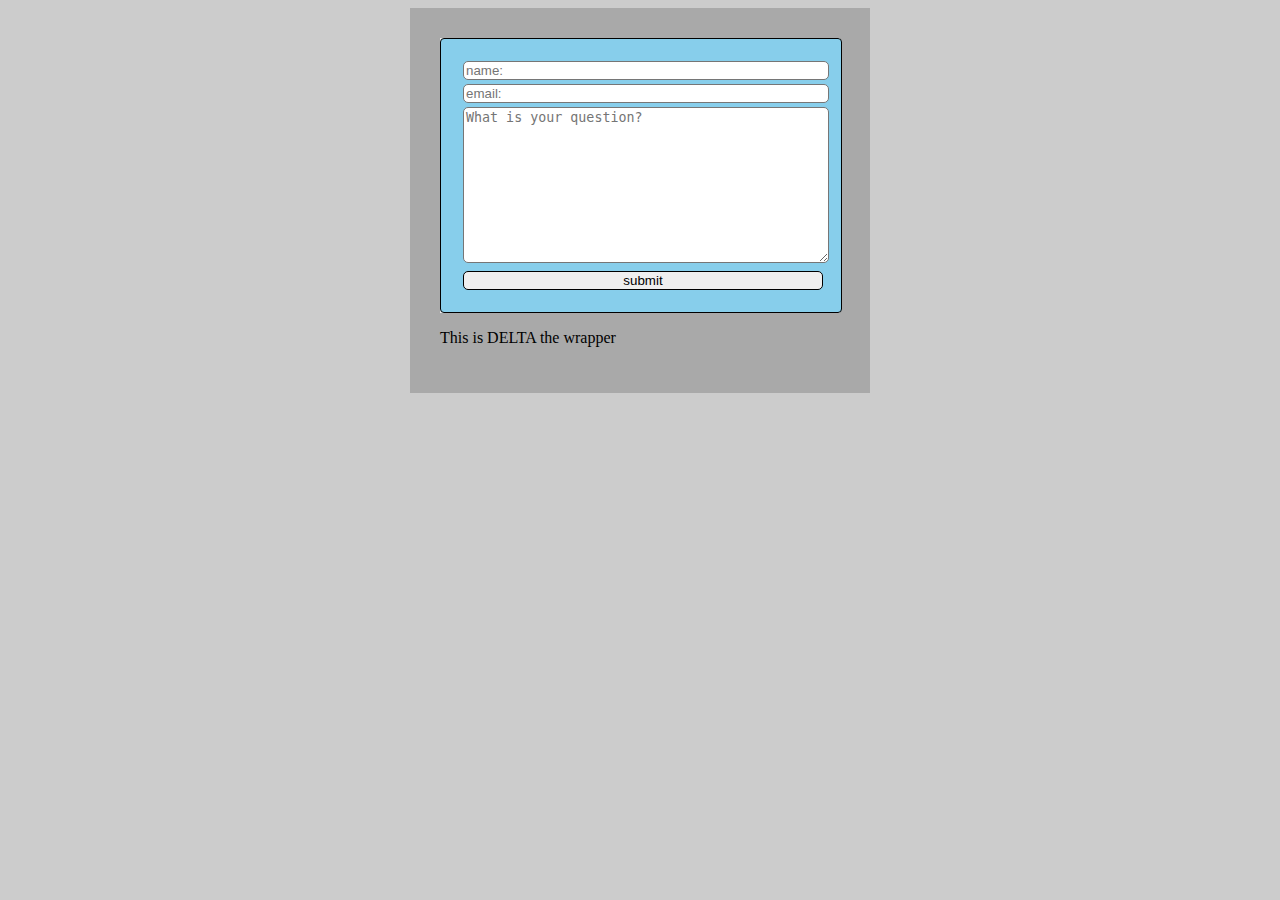
<file: contact/index.html>
<!DOCTYPE html>
<html lang="en">
<head>
  <meta charset="UTF-8">
  <meta name="viewport" content="width=device-width, initial-scale=1.0">
  <meta http-equiv="X-UA-Compatible" content="ie=edge">
  <link rel="stylesheet" href="../css/style.css">
  <title>Contact</title>
</head>
<body>

  <!--<div class="alpha">
    <h1>Contact</h1>
    <p>I want to get in contact with you. Please get in contact with me. Let's add each other as contacts!</p>


    <ul>
      <li><a href="https://www.linkedin.com/pub/warren-rawlings/9/8a0/394">

          <img src="https://static.licdn.com/scds/common/u/img/webpromo/btn_viewmy_160x25.png" width="160" height="25" border="0" alt="View Warren Rawlings's profile on LinkedIn">

    </a></li>
      <li><a href="../index.html">Home</a></li>
      <li><a href="../media/index.html">Media</a></li>
      <li><a href="../blog/index.html">Blog</a></li>
      <li><a href="../contact/index.html">Contact</a></li>
    </ul>
  </div>-->
  <div class="delta">
  <div class="charlie">
      <form action="https://formspree.io/rawlings.warren@gmail.com" method="POST">
        <label for="firstname">Name: </label><input type="text" name="firstname" placeholder="name:">
        <label for="firstname">Email: </label><input type="text" name="email" placeholder="email:">
        <label for="message">Message: </label><textarea name="message" cols="20" rows="10" placeholder="What is your question?"></textarea>

        <input type="submit" value="submit">
      </form>
  </div>
    <p>This is DELTA the wrapper</p>
</div>


</body>
</html>
</file>
<file: css/style.css>
h1 {
    font-family: verdana;
    text-align: center;
  }
p {
    color: black;
  }
i {
    font-size: 300%;
  }
body {
  background-color: #ccc
}
img {
  border-radius: 300px;
  padding: 30px;

}
div {
  padding: 30px;
  margin: 30px;
  width: 400px;
  background-color: #eee;
}
#mail {
  color:blue;
}
.alpha {
  float: left;
}
.beta {
  float: left;
}
.charlie {
  padding: 0px;
  margin: 0px;
  width: 400px;
  background-color: #eee;
}
.delta {
  margin: 0px auto;
  background-color: darkgrey;
}
label {
  display: none;
}

form {
  background-color: skyblue;
  width: 360px;
  padding:20px;
  border: 1px solid;
  border-radius: 4px;

}
input, textarea {
  border-radius: 5px;
  border-style: solid;
  border-width: 1px;
  margin: 2px;
  width: 100%;
}
#c-form {
  border: 1px green;

}
</file>
